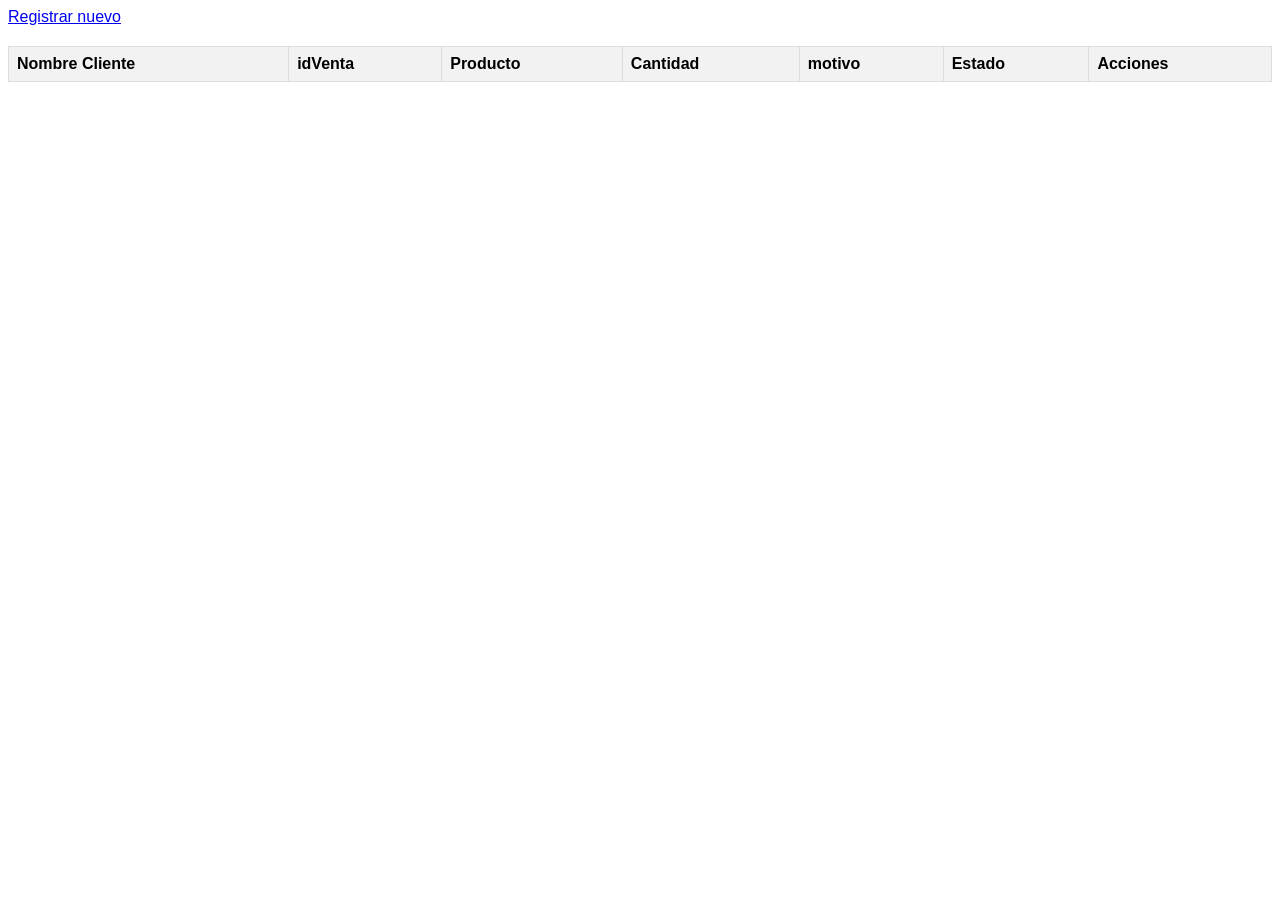
<file: index.html>
<!DOCTYPE html>
<html lang="en">
<head>
    <meta charset="UTF-8">
    <meta name="viewport" content="width=device-width, initial-scale=1.0">
    <title>Listar devolucion</title>
    <link rel="stylesheet" href="/css/tabla.css">
</head>
<body onload="listarDevoluciones()">
    <table>
        <thead>
            <tr>
                <th>Nombre Cliente</th>
                <th>idVenta</th>
                <th>Producto</th>
                <th>Cantidad</th>
                <th>motivo</th>
                <th>Estado</th>
                <th>Acciones</th>
            </tr>
            <a href="registarDevolucion.html">Registrar nuevo</a>
        </thead>
        <tbody id="contenido">

        </tbody>
    </table>

    <script src="js/funciones.js"></script>
</body>
</html>
</file>
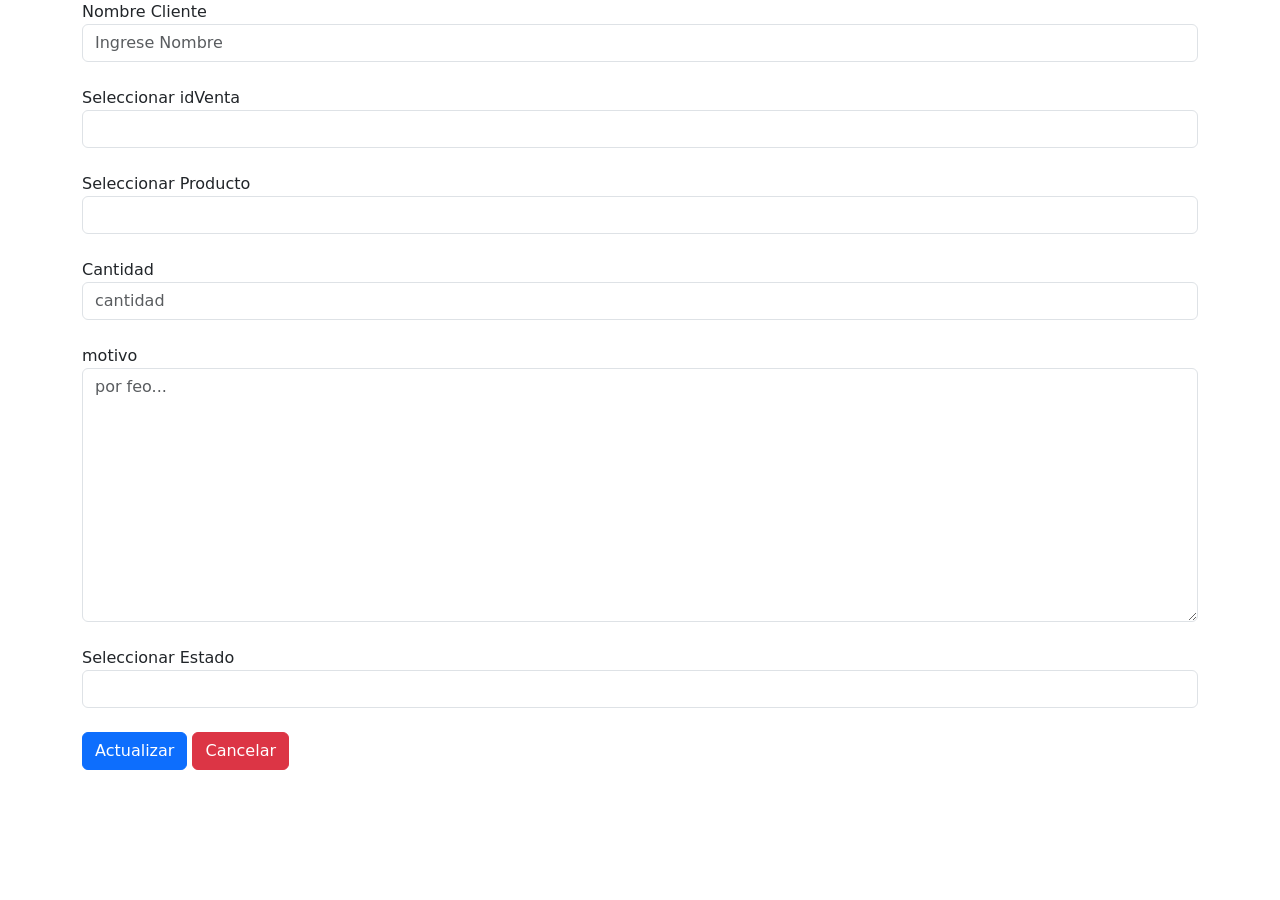
<file: editarDevolucion.html>
<!DOCTYPE html>
<html lang="en">
<head>
    <meta charset="UTF-8">
    <meta name="viewport" content="width=device-width, initial-scale=1.0">
    <title>editar devolucion</title>
    <link href="https://cdn.jsdelivr.net/npm/bootstrap@5.3.2/dist/css/bootstrap.min.css" rel="stylesheet" integrity="sha384-T3c6CoIi6uLrA9TneNEoa7RxnatzjcDSCmG1MXxSR1GAsXEV/Dwwykc2MPK8M2HN" crossorigin="anonymous">
</head>
<body onload="editarDevolucion()">
    <div class="container">
        <form>
            <div class="form-group">
            <label for="nombreCliente">Nombre Cliente</label>
            <input type="text" class="form-control" id="nombreCliente" aria-describedby="nombreClienteHelp" placeholder="Ingrese Nombre">
            <small id="nombreClienteHelp" class="form-text text-muted"><br></small>
            </div>
            <div class="form-group">
                <label for="venta">Seleccionar idVenta</label>
                <select id="venta" class="form-control" >
                    <option value="">Seleccione venta</option>
                    <option value="2222">2222</option>
                    <option value="3333">3333</option>
                    <option value="4444">4444</option>
                </select>
                <small id="ventadoHelp" class="form-text text-muted"><br></small>
            </div>
            <div class="form-group">
                <label for="producto">Seleccionar Producto</label>
                <select id="producto"  class="form-control" >
                    <option value="">Seleccione el producto</option>
                    <option value="cuerdas">Cuerdas</option>
                    <option value="proteina">Proteina</option>
                    <option value="mancuernas">Mancuernas</option>
                </select>
                <small id="productoHelp" class="form-text text-muted"><br></small>
            </div>
            <div class="form-group">
                <label for="cantidad">Cantidad</label>
                <input type="cantidad" class="form-control" id="cantidad" placeholder="cantidad">
                <small id="cantidadHelp" class="form-text text-muted"><br></small>
            </div>
            <div class="form-group">
                <label for="motivo">motivo</label>
                <textarea type="motivo" class="form-control" id="motivo" placeholder="por feo..."cols="30" rows="10"></textarea> 
                <small id="motivoHelp" class="form-text text-muted"><br></small>
            </div>
            <div class="form-group">
                <label for="estado">Seleccionar Estado</label>
                <select id="estado" class="form-control" >
                    <option value="">Seleccione el Estado</option>
                    <option value="true">Activo</option>
                    <option value="false">Inactivo</option>
                </select>
                <small id="estadoHelp" class="form-text text-muted"><br></small>
            </div>
            
            <button type="button" class="btn btn-primary" id="btnActualizar">Actualizar</button>
             
            <button type="button" class="btn btn-danger" id="btnCancelar">Cancelar</button>
        </form>
       </div>
       <script src="https://cdn.jsdelivr.net/npm/bootstrap@5.3.2/dist/js/bootstrap.bundle.min.js" integrity="sha384-C6RzsynM9kWDrMNeT87bh95OGNyZPhcTNXj1NW7RuBCsyN/o0jlpcV8Qyq46cDfL" crossorigin="anonymous"></script>
       <script src="js/funciones.js"></script>
    </body>

</html>
</file>
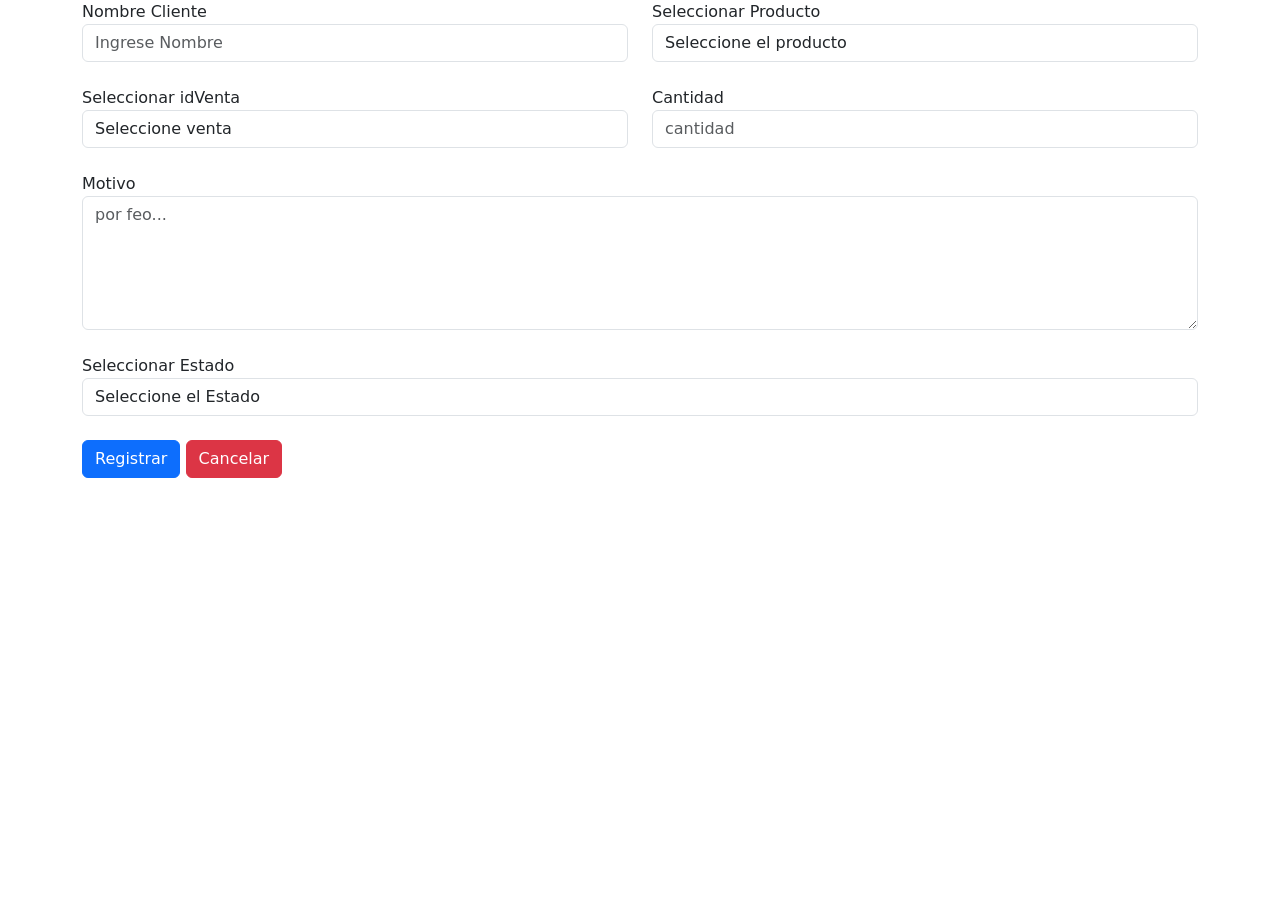
<file: registarDevolucion.html>
<!DOCTYPE html>
<html lang="en">
<head>
    <meta charset="UTF-8">
    <meta name="viewport" content="width=device-width, initial-scale=1.0">
    <title>Registrar devolucion</title>
    <link href="https://cdn.jsdelivr.net/npm/bootstrap@5.3.2/dist/css/bootstrap.min.css" rel="stylesheet" integrity="sha384-T3c6CoIi6uLrA9TneNEoa7RxnatzjcDSCmG1MXxSR1GAsXEV/Dwwykc2MPK8M2HN" crossorigin="anonymous">
</head>
<body>
    <div class="container">
        <form>
            <div class="row">
                <div class="col-md-6">
                    <div class="form-group">
                        <label for="nombreCliente">Nombre Cliente</label>
                        <input type="text" class="form-control" id="nombreCliente" aria-describedby="nombreClienteHelp" placeholder="Ingrese Nombre">
                        <small id="nombreClienteHelp" class="form-text text-muted"><br></small>
                    </div>

                    <div class="form-group">
                        <label for="venta">Seleccionar idVenta</label>
                        <select id="venta" class="form-control">
                            <option value="">Seleccione venta</option>
                            <option value="2222">2222</option>
                            <option value="3333">3333</option>
                            <option value="4444">4444</option>
                        </select>
                        <small id="ventadHelp" class="form-text text-muted"><br></small>
                    </div>
                </div>

                <div class="col-md-6">
                    <div class="form-group">
                        <label for="producto">Seleccionar Producto</label>
                        <select id="producto" class="form-control">
                            <option value="">Seleccione el producto</option>
                            <option value="cuerdas">Cuerdas</option>
                            <option value="proteina">Proteina</option>
                            <option value="mancuernas">Mancuernas</option>
                        </select>
                        <small id="productoHelp" class="form-text text-muted"><br></small>
                    </div>

                    <div class="form-group">
                        <label for="cantidad">Cantidad</label>
                        <input type="cantidad" class="form-control" id="cantidad" placeholder="cantidad">
                        <small id="cantidadoHelp" class="form-text text-muted"><br></small>
                    </div>
                </div>
            </div>

            <div class="form-group">
                <label for="motivo">Motivo</label>
                <textarea type="motivo" class="form-control" id="motivo" placeholder="por feo..." cols="20" rows="5"></textarea> 
                <small id="motivoHelp" class="form-text text-muted"><br></small>
            </div>

            <div class="form-group">
                <label for="estado">Seleccionar Estado</label>
                <select id="estado" class="form-control">
                    <option value="">Seleccione el Estado</option>
                    <option value="true">Activo</option>
                    <option value="false">Inactivo</option>
                </select>
                <small id="estadoHelp" class="form-text text-muted"><br></small>
            </div>
            
            <div class="form-group">
                <button type="button" class="btn btn-primary" id="btnRegistrar">Registrar</button>
                <button type="button" class="btn btn-danger" id="btnCancelar">Cancelar</button>
            </div>
        </form>
    </div>

    <script src="https://cdn.jsdelivr.net/npm/bootstrap@5.3.2/dist/js/bootstrap.bundle.min.js" integrity="sha384-C6RzsynM9kWDrMNeT87bh95OGNyZPhcTNXj1NW7RuBCsyN/o0jlpcV8Qyq46cDfL" crossorigin="anonymous"></script>
    <script src="js/funciones.js"></script>
</body>
</html>
</file>
<file: css/tabla.css>
body {
    font-family: Arial, sans-serif;
}

table {
    width: 100%;
    border-collapse: collapse;
    margin-top: 20px;
}

th, td {
    border: 1px solid #dddddd;
    text-align: left;
    padding: 8px;
}

th {
    background-color: #f2f2f2;
}

tbody tr:nth-child(even) {
    background-color: #f9f9f9;
}

tbody tr:hover {
    background-color: #e0e0e0;
}
</file>
